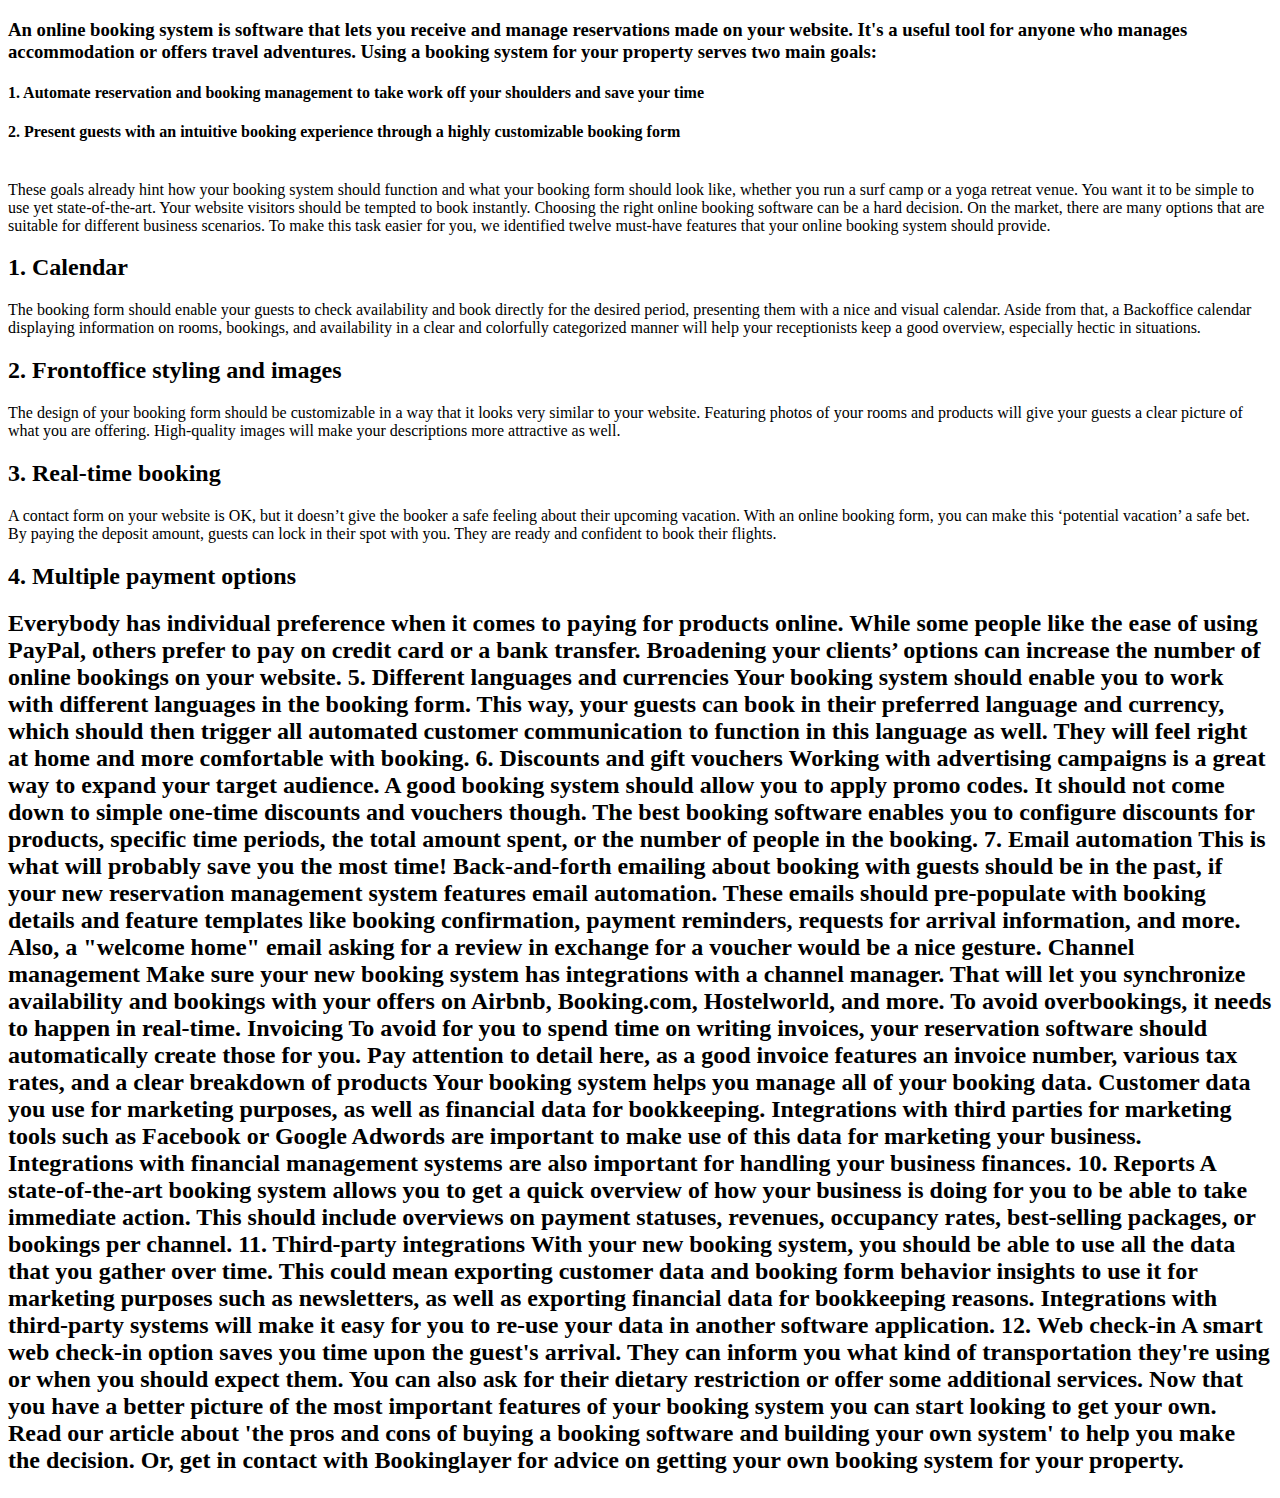
<file: register.html>
<!DOCTYPE html>
<html>
  <head>
    <title> MORE ON ONLINE BOOKING</title>
  </head>
  <body>
    <p>
      <h3>An online booking system is software that lets you receive and manage reservations made on your website. It's a useful tool for anyone who manages accommodation or offers travel adventures. Using a booking system for your property serves two main goals:</h3>

<h4>1. Automate reservation and booking management to take work off your shoulders and save your time</h4>

<h4>2. Present guests with an intuitive booking experience through a highly customizable booking form</h4><br>

These goals already hint how your booking system should function and what your booking form should look like, whether you run a surf camp or a yoga retreat venue. You want it to be simple to use yet state-of-the-art. Your website visitors should be tempted to book instantly.

Choosing the right online booking software can be a hard decision. On the market, there are many options that are suitable for different business scenarios. To make this task easier for you, we identified twelve must-have features that your online booking system should provide.<br>

<h2>1. Calendar</h2>
The booking form should enable your guests to check availability and book directly for the desired period, presenting them with a nice and visual calendar. Aside from that, a Backoffice calendar displaying information on rooms, bookings, and availability in a clear and colorfully categorized manner will help your receptionists keep a good overview, especially hectic in situations.

<h2>2. Frontoffice styling and images</h2>
The design of your booking form should be customizable in a way that it looks very similar to your website. Featuring photos of your rooms and products will give your guests a clear picture of what you are offering. High-quality images will make your descriptions more attractive as well.

<h2>3. Real-time booking</h2>
A contact form on your website is OK, but it doesn’t give the booker a safe feeling about their upcoming vacation. With an online booking form, you can make this ‘potential vacation’ a safe bet. By paying the deposit amount, guests can lock in their spot with you. They are ready and confident to book their flights. 

<h2>4. Multiple payment options<h2>
Everybody has individual preference when it comes to paying for products online. While some people like the ease of using PayPal, others prefer to pay on credit card or a bank transfer. Broadening your clients’ options can increase the number of online bookings on your website.

5. Different languages and currencies
Your booking system should enable you to work with different languages in the booking form. This way, your guests can book in their preferred language and currency, which should then trigger all automated customer communication to function in this language as well. They will feel right at home and more comfortable with booking.

6. Discounts and gift vouchers
Working with advertising campaigns is a great way to expand your target audience. A good booking system should allow you to apply promo codes. It should not come down to simple one-time discounts and vouchers though. The best booking software enables you to configure discounts for products, specific time periods, the total amount spent, or the number of people in the booking.

7. Email automation
This is what will probably save you the most time! Back-and-forth emailing about booking with guests should be in the past, if your new reservation management system features email automation. These emails should pre-populate with booking details and feature templates like booking confirmation, payment reminders, requests for arrival information, and more. Also, a "welcome home" email asking for a review in exchange for a voucher would be a nice gesture.

Channel management
Make sure your new booking system has integrations with a channel manager. That will let you synchronize availability and bookings with your offers on Airbnb, Booking.com, Hostelworld, and more. To avoid overbookings, it needs to happen in real-time.

Invoicing
To avoid for you to spend time on writing invoices, your reservation software should automatically create those for you. Pay attention to detail here, as a good invoice features an invoice number, various tax rates, and a clear breakdown of products

Your booking system helps you manage all of your booking data. Customer data you use for marketing purposes, as well as financial data for bookkeeping. Integrations with third parties for marketing tools such as Facebook or Google Adwords are important to make use of this data for marketing your business. Integrations with financial management systems are also important for handling your business finances.

10. Reports
A state-of-the-art booking system allows you to get a quick overview of how your business is doing for you to be able to take immediate action. This should include overviews on payment statuses, revenues, occupancy rates, best-selling packages, or bookings per channel.

11. Third-party integrations
With your new booking system, you should be able to use all the data that you gather over time. This could mean exporting customer data and booking form behavior insights to use it for marketing purposes such as newsletters, as well as exporting financial data for bookkeeping reasons. Integrations with third-party systems will make it easy for you to re-use your data in another software application.

12. Web check-in
A smart web check-in option saves you time upon the guest's arrival. They can inform you what kind of transportation they're using or when you should expect them. You can also ask for their dietary restriction or offer some additional services.

Now that you have a better picture of the most important features of your booking system you can start looking to get your own. Read our article about 'the pros and cons of buying a booking software and building your own system' to help you make the decision. Or, get in contact with Bookinglayer for advice on getting your own booking system for your property.
    </p>
  </body>
</html>
</file>
